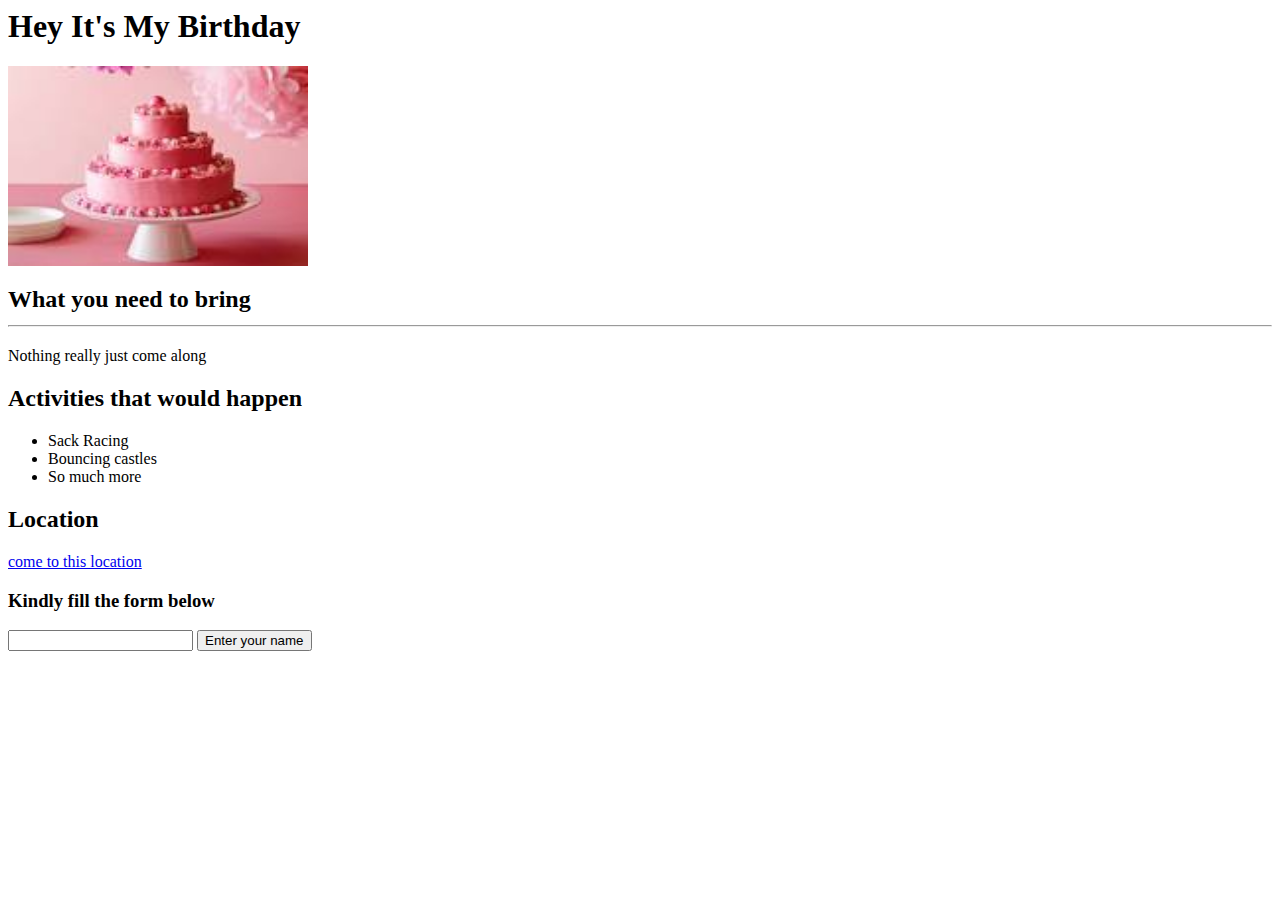
<file: birthday.html>
<DOCTYPE html>
    <html lang = "en">
        <head>
            <title>
                Angelas work
            </title>
        </head>
        <body>
            <h1>Hey It's My Birthday</h1>
            <img src = "[data-uri]" alt = "Birthday Cake" height = "200" width = "300"/>
            <h2>What you need to bring<hr /></h2>
            <p>Nothing really just come along</p>
            <h2>Activities that would happen</h2>
            <ul>
                <li>Sack Racing</li>
                <li>Bouncing castles</li>
                <li>So much more</li>
            </ul>
            <h2>Location</h2>
            <a href = "https://www.google.com/maps/d/viewer?msa=0&ll=37.23339799999997%2C-76.66057399999998&spn=0.025659%2C0.038409&mid=1QQsRl8kfJfREOQ9GbpmtPVgISZs&z=14">come to this location</a>
            <h3>Kindly fill the form below</h3>
            <form action = "https://www.google.com/search" method = "get">
                <input name = "q" type = "text">
                <input type = "submit" value = "Enter your name">
            </form>
        </body>
    </html>
</file>
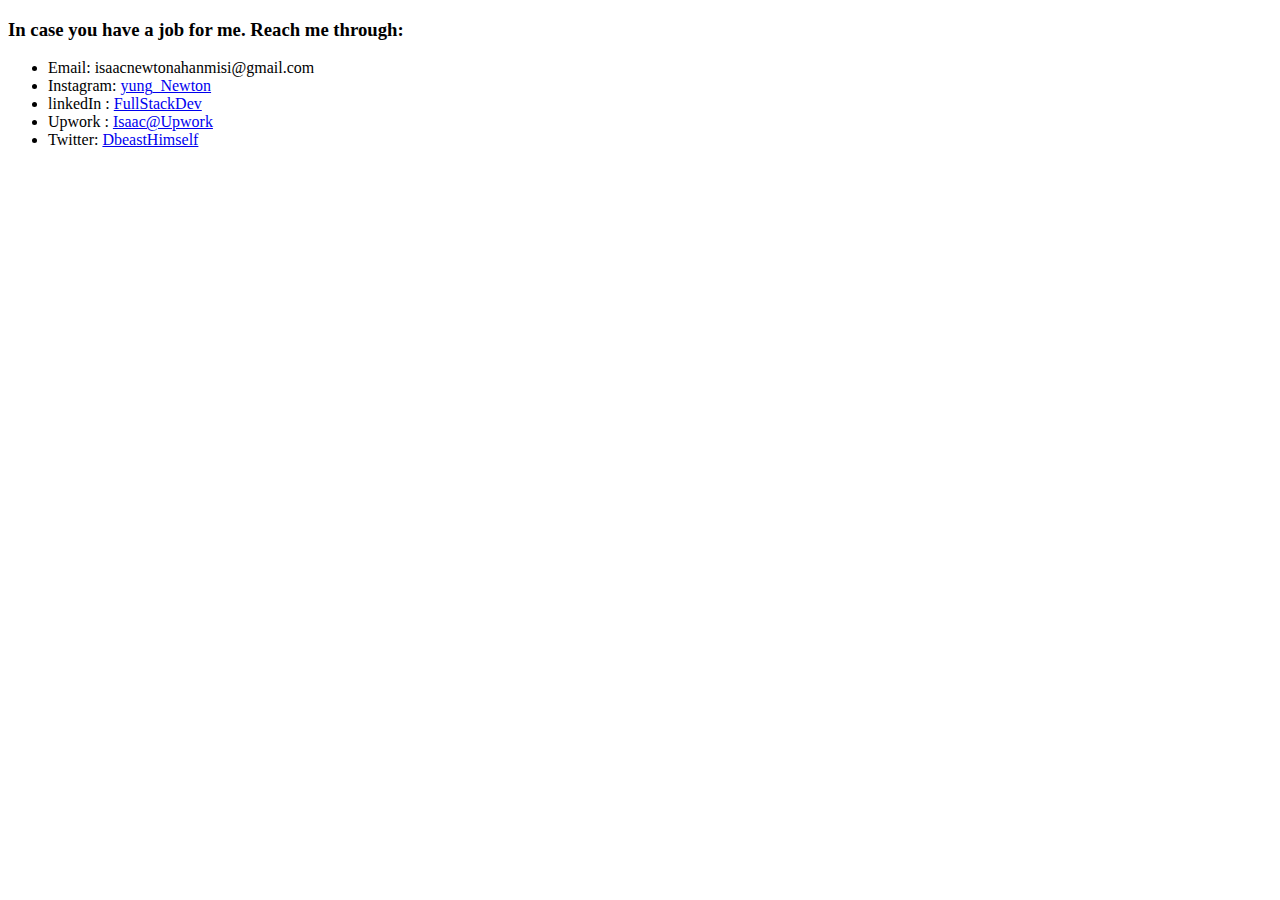
<file: contactUs.html>
<!DOCTYPE html>
<html lang="en">
<head>
    <meta charset="UTF-8">
    <meta http-equiv="X-UA-Compatible" content="IE=edge">
    <meta name="viewport" content="width=device-width, initial-scale=1.0">
    <title>contact me</title>
</head>
<body>
    <h3>In case you have a job for me. Reach me through:</h3>
    <ul>
        <li>Email: isaacnewtonahanmisi@gmail.com</li>
        <li>Instagram: <a href="yung_Newtonhttps://www.instagram.com/yung_newton__/">yung_Newton</a></li>
        <li>linkedIn : <a href="https://www.linkedin.com/in/isaac-newtonahanmisi-/">FullStackDev</a></li>
        <li>Upwork : <a href="https://www.upwork.com/freelancers/~01d376b0906de79ba8">Isaac@Upwork</a></li>
        <li>Twitter: <a href="https://twitter.com/dbeast_himself"> DbeastHimself</a></li>
    </ul>
</body>
</html>
</file>
